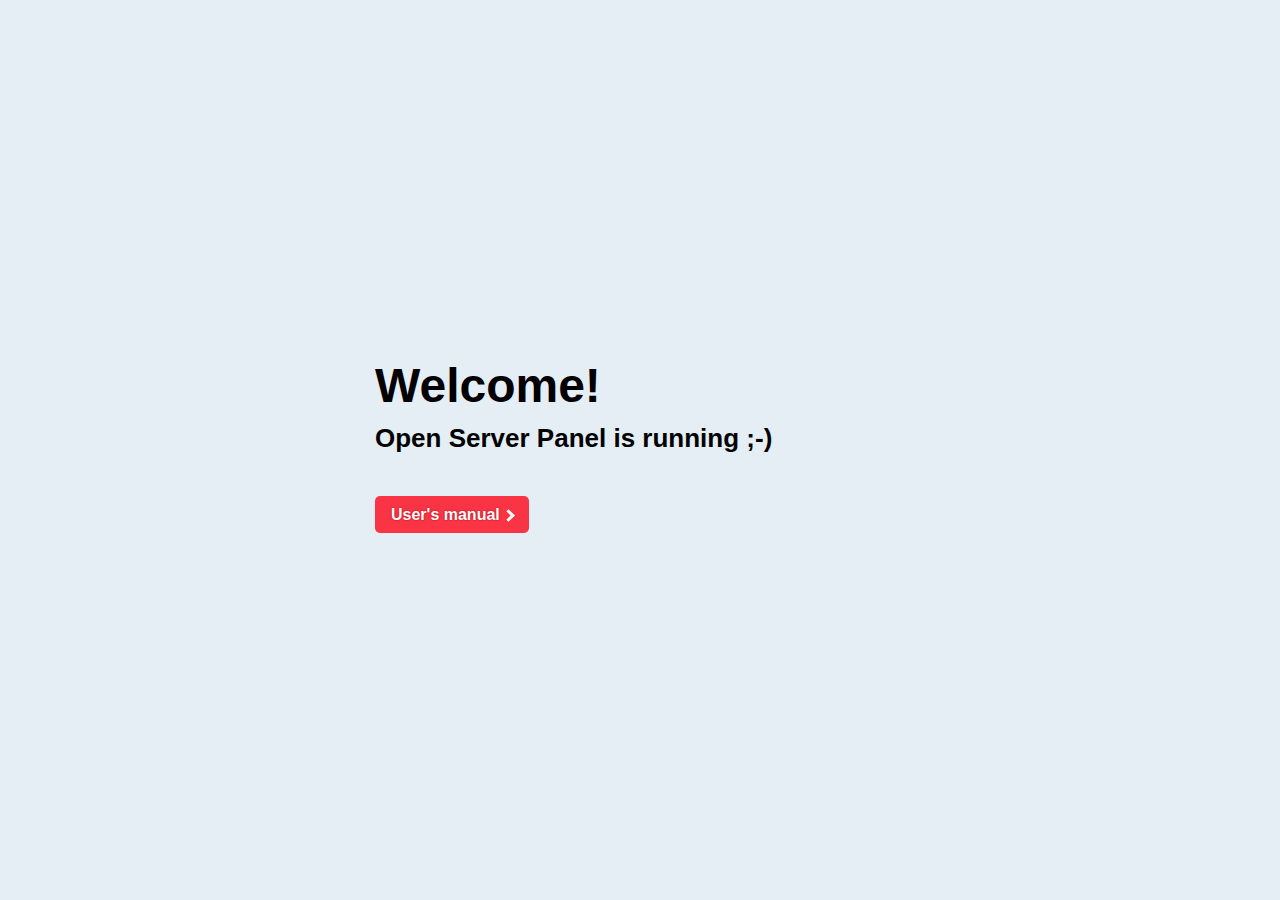
<file: localhost/index.html>
<!DOCTYPE html>
<html lang='ru'>

<head>
    <meta charset='utf-8'>
    <meta name='viewport' content='width=device-width, initial-scale=1, shrink-to-fit=no'>
    <link href="[data-uri]" rel="icon" type="image/x-icon">
    <title>Добро пожаловать!</title>
    <style>
    a {
        background-color: transparent;
        -webkit-text-decoration-skip: objects
    }

    a:active,
    a:hover {
        outline-width: 0
    }

    *,
    *:after,
    *:before {
        box-sizing: inherit;
        margin: 0;
        padding: 0;
        color: #000;
    }

    html {
        box-sizing: border-box;
        font-size: 1px !important;
    }

    body {
        font: normal 14rem/21rem Arial, 'Helvetica CY', 'Nimbus Sans L', sans-serif;
        background-color: #E5EEF5;
    }

    .outer {
        display: table;
        position: absolute;
        top: 0;
        left: 0;
        height: 100%;
        width: 100%;
    }

    .middle {
        display: table-cell;
        vertical-align: middle;
    }

    .inner {
        margin-left: auto;
        margin-right: auto;
        max-width: 570rem;
        min-width: 360rem;
        padding: 20rem;
    }

    h1 {
        line-height: 48rem;
        font-size: 48rem;
    }

    h2 {
        margin-top: 15rem;
        line-height: 26rem;
        font-size: 26rem;
        margin-bottom: 45rem;
    }

    .button {
        position: relative;
        display: inline-block;
        text-decoration: none;
        background-color: #F93545;
        color: #fff;
        padding: 8rem 16rem;
        border-radius: 5rem;
        overflow: hidden;
        font-size: 16rem;
        font-weight: bold;
        text-shadow: 0px 0px 2px #aa0014;
    }

    i {
        border: solid #fff;
        border-width: 0 3rem 3rem 0;
        display: inline-block;
        padding: 3rem;
    }

    .right {
        transform: rotate(-45deg);
        -webkit-transform: rotate(-45deg);
    }
    </style>
</head>

<body>
    <div class='outer'>
        <div class='middle'>
            <div class='inner'>
                <h1 id='t1'>Добро пожаловать!</h1>
                <h2 id='t2'>Open Server Panel работает ;-)</h2><a href='https://ospanel.io/docs/' class='button' id='t3'>Руководство пользователя <i class="right"></i></a>
            </div>
        </div>
    </div>
    <script>
    var userLang = navigator.language || navigator.userLanguage;
    var userLang_detected = userLang.toLowerCase();
    if (userLang_detected != 'ru-ru' && userLang_detected != 'ru') {
        document.title = 'Welcome!';
        document.getElementById('t1').innerHTML = 'Welcome!';
        document.getElementById('t2').innerHTML = 'Open Server Panel is running ;-)';
        document.getElementById('t3').innerHTML = 'User\'s manual <i class="right"></i>';
    }
    </script>
</body>

</html>
</file>
